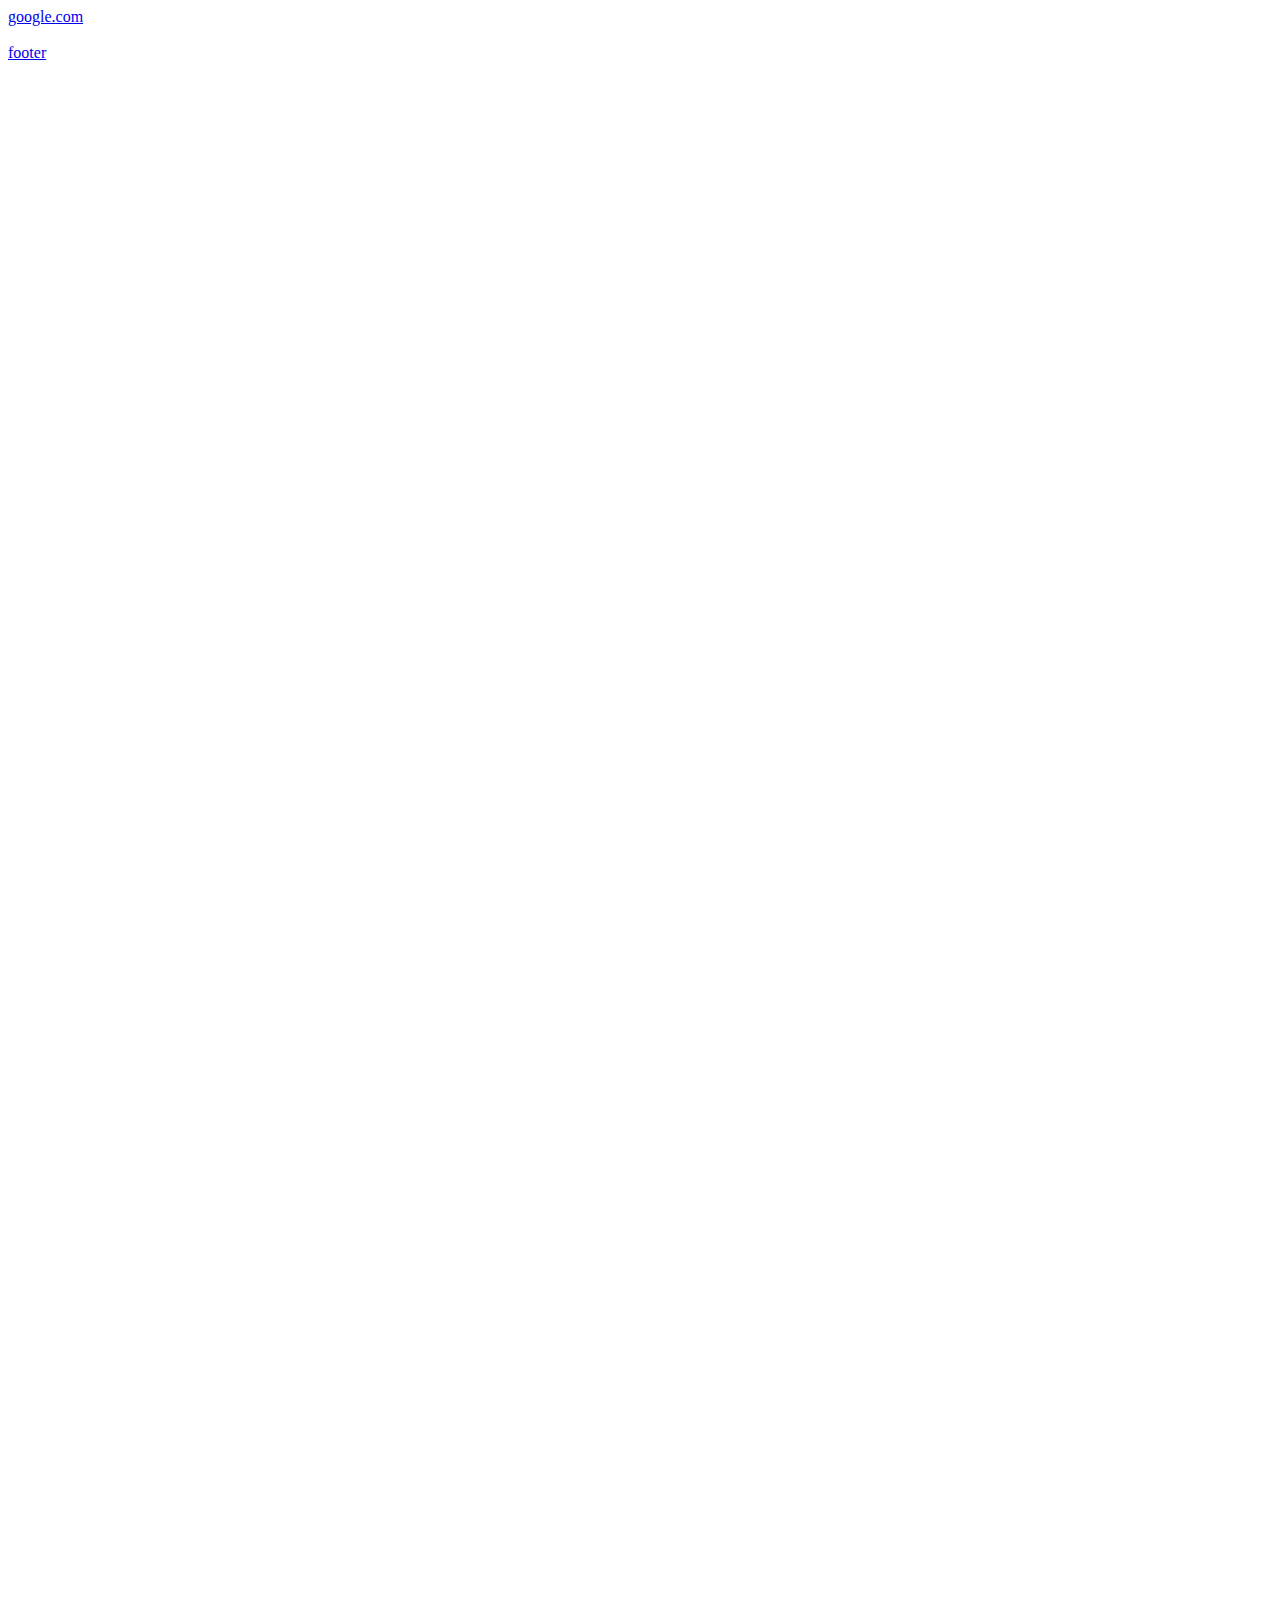
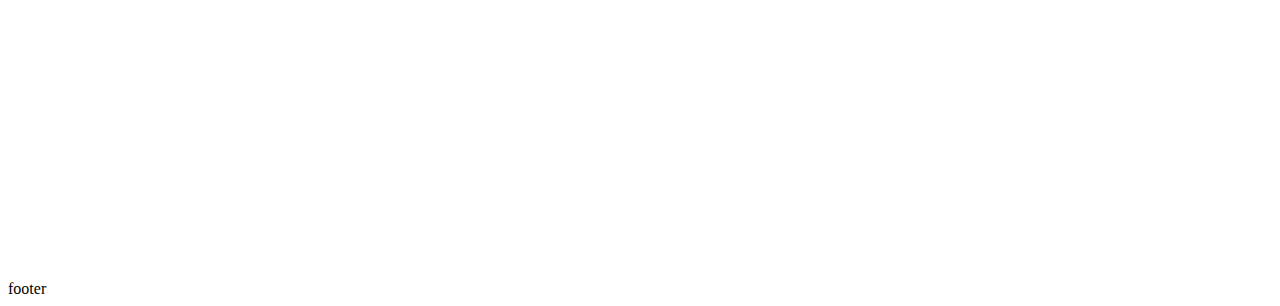
<file: CJs HTML CSS PROJECT/Anchor_Demo.html>
<!DOCTYPE html>
<html lang="en">
	<head>
		<meta charset="utf-8">
		<title> Anchor Excample</title>
	</head>
	<body>
	
		<div id="nav">
		<a href="https://www.google.com" target="_new"> google.com</a>
		</div>
		<br />
		
		<a href="#footer"> footer </a>
		
		<br />
		<br />
		<br />
		<br />
		<br />
		<br />
		<br />
		<br />
		<br />
		<br />
		<br />
		<br />
		<br />
		<br />
		<br />
		<br />
		<br />
		<br />
		<br />
		<br />
		<br />
		<br />
		<br />
		<br />
		<br />
		<br />
		<br />
		<br />
		<br />
		<br />
		<br />
		<br />
		<br />
		<br />
		<br />
		<br />
		<br />
		<br />
		<br />
		<br />
		<br />
		<br />
		<br />
		<br />
		<br />
		<br />
		<br />
		<br />
		<br />
		<br />
		<br />
		<br />
		<br />
		<br />
		<br />
		<br />
		<br />
		<br />
		<br />
		<br />
		<br />
		<br />
		<br />
		<br />
		<br />
		<br />
		<br />
		<br />
		<br />
		<br />
		<br />
		<br />
		<br />
		<br />
		<br />
		<br />
		<br />
		<br />
		<br />
		<br />
		<br />
		<br />
		<br />
		<br />
		<br />
		<br />
		<br />
		<br />
		<br />
		<br />
		<br />
		<br />
		<br />
		<br />
		<br />
		<br />
		<br />
		<br />
		<br />
		<br />
		<br />
		<br />
		
		
		<div id="footer">
			footer
		</div>
		
		
		
		
		
		
		
	</body>
</html>
</file>
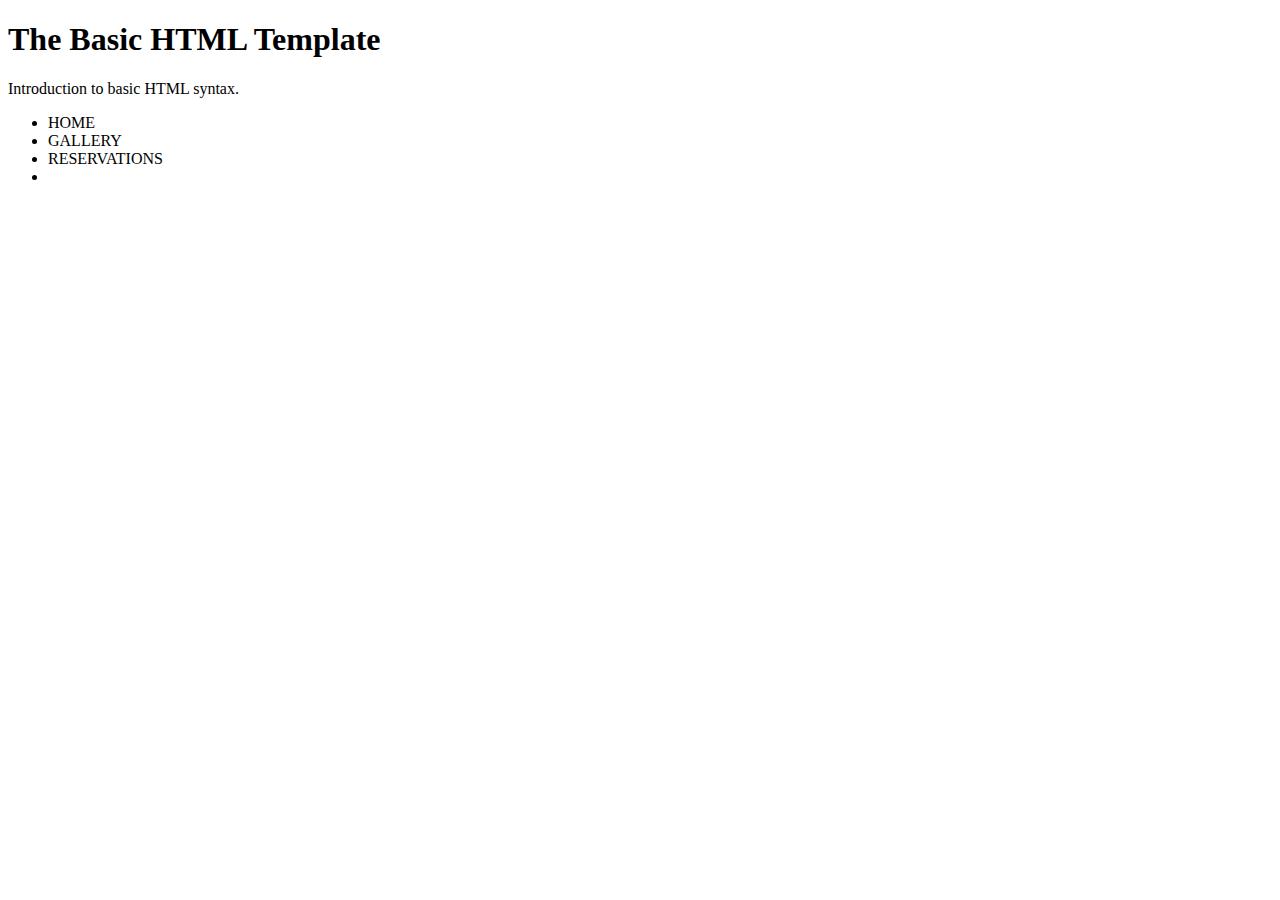
<file: CJs HTML CSS PROJECT/Images.html>
<!DOCTYPE html>
<html lang="en">
	<head> 
		<title>Basic HTML</title>
		<meta chaset="utf-8">
	</head>
	<body>
	
		
		<header>
			<h1> The Basic HTML Template</h1>
			<p>Introduction to basic HTML syntax.</p>
		</header>
<!-- NAV -->
		<div>
			<div>
				<ul>
					<li>HOME</li>
					<li>GALLERY</li>
					<li>RESERVATIONS<li>
				</ul>
			</div>
		</div>	
<!-- END NAV -->
		
		
		
		
		
		
	</body>
</html>
</file>
